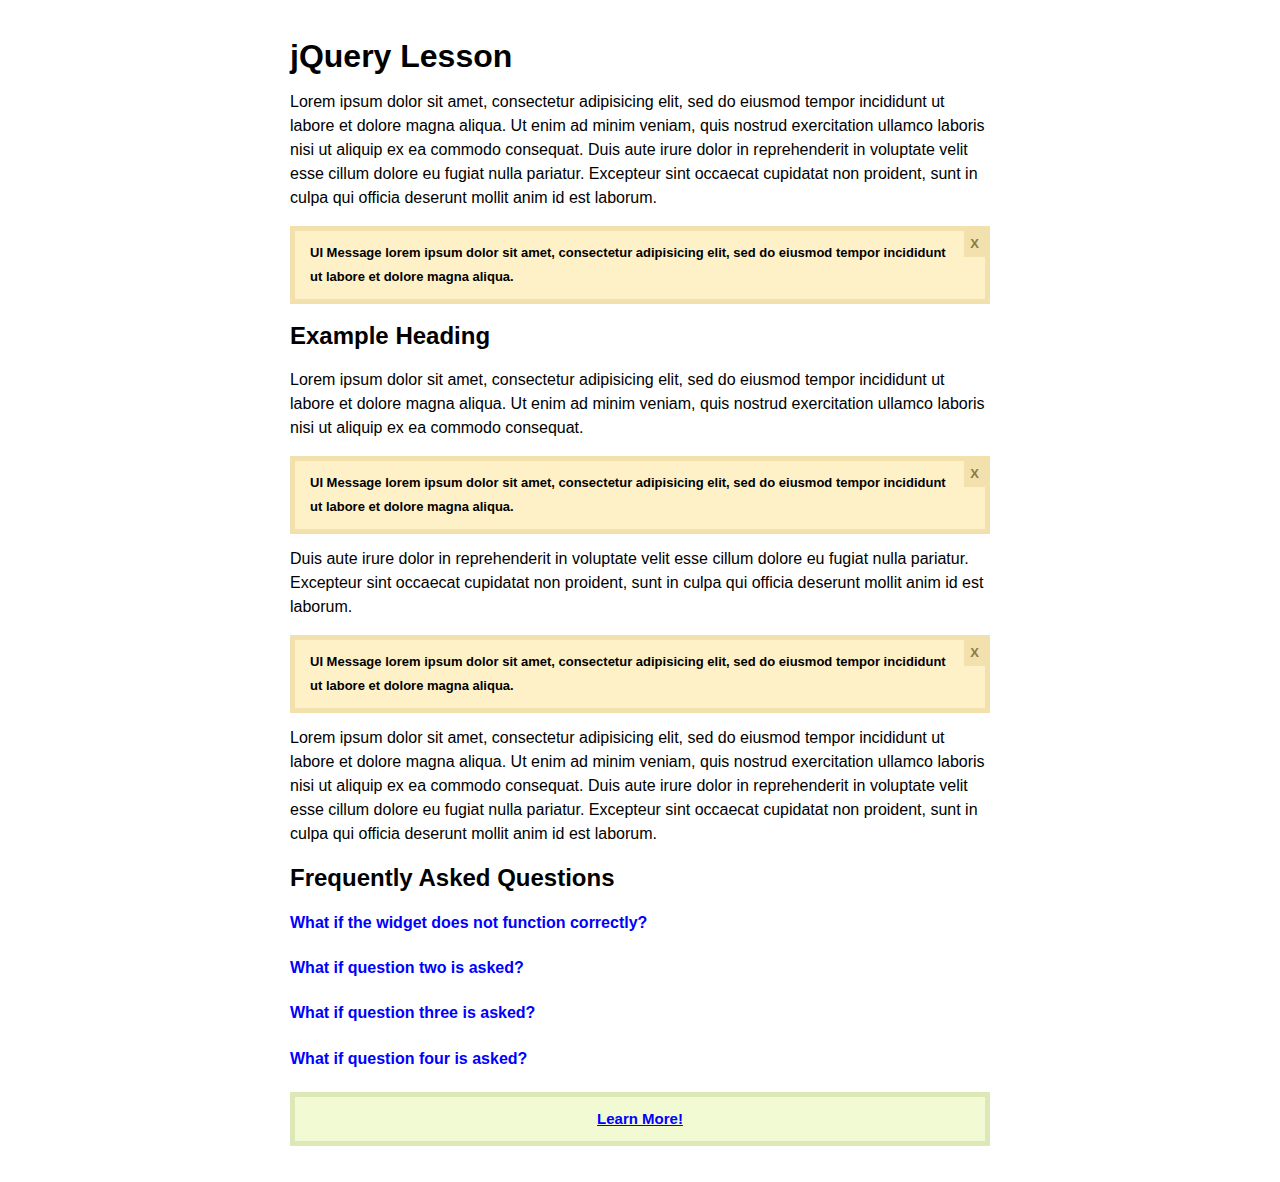
<file: index.html>
<!DOCTYPE html>
<html lang="en">

<head>
    <title>jQuery Tutorial</title>
    <meta charset="utf-8" />
    <meta name="viewport" content="width=device-width, initial-scale=1.0, minimum-scale=1.0" />
    <link rel="stylesheet" media="screen, projection" href="css/screen.css" />
    <script type="text/javascript" src="js/jquery-1.11.0.min.js"></script>
    <script type="text/javascript" src="js/script.js"></script>
</head>

<body>
    <!-- container -->
    <div class="container">
        <h1>jQuery Lesson</h1>
        <p>Lorem ipsum dolor sit amet, consectetur adipisicing elit, sed do eiusmod tempor incididunt ut labore et dolore magna aliqua. Ut enim ad minim veniam, quis nostrud exercitation ullamco laboris nisi ut aliquip ex ea commodo consequat. Duis aute irure dolor in reprehenderit in voluptate velit esse cillum dolore eu fugiat nulla pariatur. Excepteur sint occaecat cupidatat non proident, sunt in culpa qui officia deserunt mollit anim id est laborum.</p>
        <!-- ui-message -->
        <div class="ui-message">
            <p>UI Message lorem ipsum dolor sit amet, consectetur adipisicing elit, sed do eiusmod tempor incididunt ut labore et dolore magna aliqua.</p>
        </div>
        <!-- /ui-message -->
        <h2>Example Heading</h2>
        <p>Lorem ipsum dolor sit amet, consectetur adipisicing elit, sed do eiusmod tempor incididunt ut labore et dolore magna aliqua. Ut enim ad minim veniam, quis nostrud exercitation ullamco laboris nisi ut aliquip ex ea commodo consequat.</p>
        <!-- ui-message -->
        <div class="ui-message">
            <p>UI Message lorem ipsum dolor sit amet, consectetur adipisicing elit, sed do eiusmod tempor incididunt ut labore et dolore magna aliqua.</p>
        </div>
        <!-- /ui-message -->
        <p>Duis aute irure dolor in reprehenderit in voluptate velit esse cillum dolore eu fugiat nulla pariatur. Excepteur sint occaecat cupidatat non proident, sunt in culpa qui officia deserunt mollit anim id est laborum.</p>
        <!-- ui-message -->
        <div class="ui-message">
            <p>UI Message lorem ipsum dolor sit amet, consectetur adipisicing elit, sed do eiusmod tempor incididunt ut labore et dolore magna aliqua.</p>
        </div>
        <!-- /ui-message -->
        <p>Lorem ipsum dolor sit amet, consectetur adipisicing elit, sed do eiusmod tempor incididunt ut labore et dolore magna aliqua. Ut enim ad minim veniam, quis nostrud exercitation ullamco laboris nisi ut aliquip ex ea commodo consequat. Duis aute irure dolor in reprehenderit in voluptate velit esse cillum dolore eu fugiat nulla pariatur. Excepteur sint occaecat cupidatat non proident, sunt in culpa qui officia deserunt mollit anim id est laborum.</p>
        <!-- faq -->
        <div class="faq">
            <h2>Frequently Asked Questions</h2>
            <h4>What if the widget does not function correctly?</h4>
            <!-- answer -->
            <div class="answer">
                <p>Answer text to question #1 here lorem ipsum dolor sit amet, consectetur adipisicing elit, sed do eiusmod tempor incididunt ut labor, duis aute irure dolor in reprehenderit ut aliquip ex ea commodo consequat ipsum dolor sit.</p>
                <p>Lorem ipsum dolor sit amet, consectetur adipisicing elit, sed do eiusmod tempor incididunt ut labore et dolore magna.</p>
            </div>
            <!-- /answer -->
            <h4>What if question two is asked?</h4>
            <!-- answer -->
            <div class="answer">
                <p>Answer text to question #2 here lorem ipsum dolor sit amet, consectetur adipisicing elit, sed do eiusmod tempor incididunt ut labor, duis aute irure dolor in reprehenderit ut aliquip ex ea commodo consequat ipsum dolor sit.</p>
                <p>Lorem ipsum dolor sit amet, consectetur adipisicing elit, sed do eiusmod tempor incididunt ut labore et dolore magna.</p>
            </div>
            <!-- /answer -->
            <h4>What if question three is asked?</h4>
            <!-- answer -->
            <div class="answer">
                <p>Answer text to question #3 here lorem ipsum dolor sit amet, consectetur adipisicing elit, sed do eiusmod tempor incididunt ut labor, duis aute irure dolor in reprehenderit ut aliquip ex ea commodo consequat ipsum dolor sit.</p>
                <p>Lorem ipsum dolor sit amet, consectetur adipisicing elit, sed do eiusmod tempor incididunt ut labore et dolore magna.</p>
            </div>
            <!-- /answer -->
            <h4>What if question four is asked?</h4>
            <!-- answer -->
            <div class="answer">
                <p>Answer text to question #4 here lorem ipsum dolor sit amet, consectetur adipisicing elit, sed do eiusmod tempor incididunt ut labor, duis aute irure dolor in reprehenderit ut aliquip ex ea commodo consequat ipsum dolor sit.</p>
                <p>Lorem ipsum dolor sit amet, consectetur adipisicing elit, sed do eiusmod tempor incididunt ut labore et dolore magna.</p>
            </div>
            <!-- /answer -->
        </div>
        <!-- /faq -->
        <!-- about-placeholder -->
        <div class="about-placeholder">
            <a id="about" href="about.html">Learn More!</a>
        </div>
        <!-- /about-placeholder -->
    </div>
    <!-- /container -->
</body>

</html>
</file>
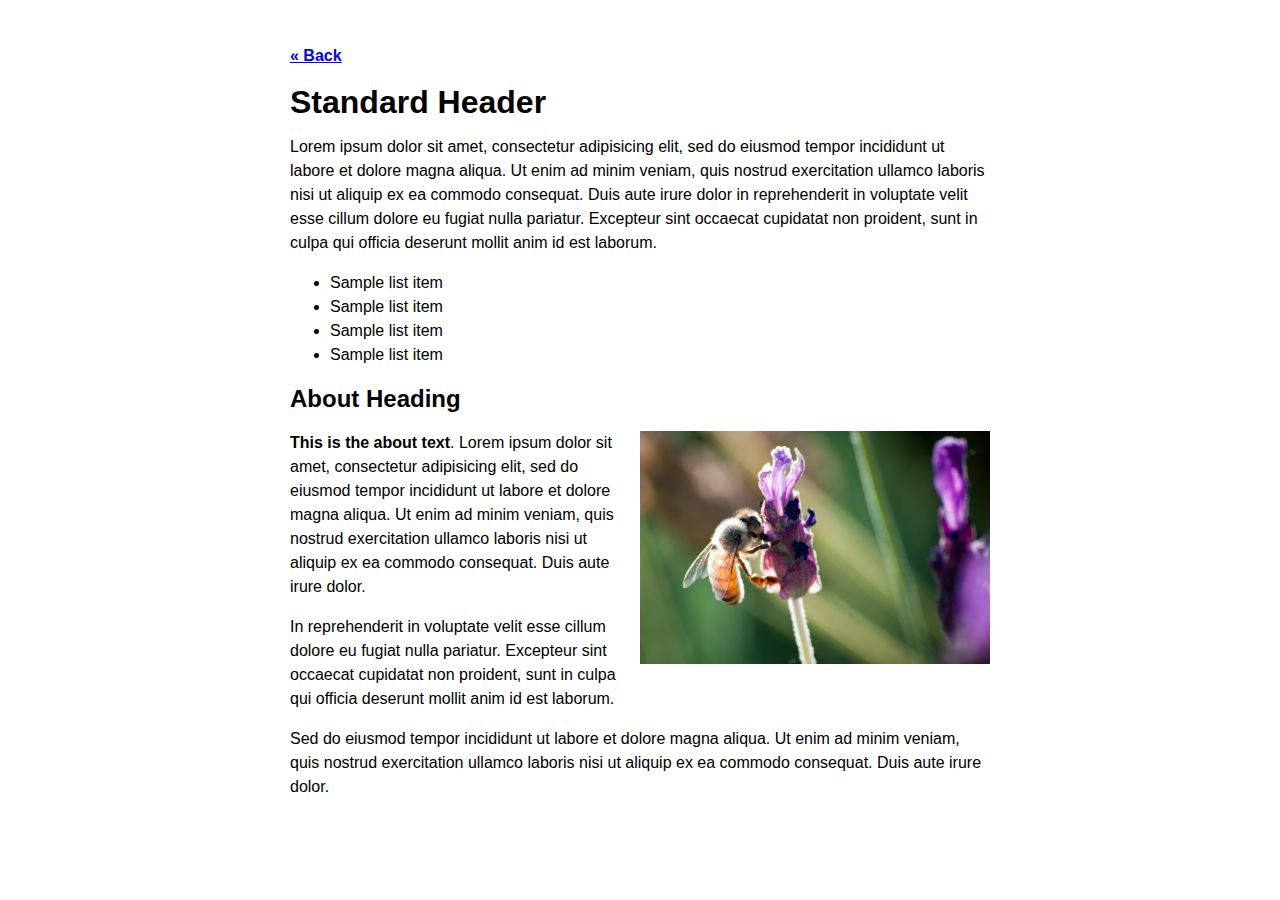
<file: about.html>
<!DOCTYPE html>
<html lang="en">

<head>
    <title>jQuery Tutorial</title>
    <meta charset="utf-8" />
    <meta name="viewport" content="width=device-width, initial-scale=1.0, minimum-scale=1.0" />
    <link rel="stylesheet" media="screen, projection" href="css/screen.css" />
</head>

<body>
    <!-- container -->
    <div class="container">
        <h4><a href="index.html">&laquo; Back</a></h4>
        <h1>Standard Header</h1>
        <p>Lorem ipsum dolor sit amet, consectetur adipisicing elit, sed do eiusmod tempor incididunt ut labore et dolore magna aliqua. Ut enim ad minim veniam, quis nostrud exercitation ullamco laboris nisi ut aliquip ex ea commodo consequat. Duis aute irure dolor in reprehenderit in voluptate velit esse cillum dolore eu fugiat nulla pariatur. Excepteur sint occaecat cupidatat non proident, sunt in culpa qui officia deserunt mollit anim id est laborum.</p>
        <ul>
            <li>Sample list item</li>
            <li>Sample list item</li>
            <li>Sample list item</li>
            <li>Sample list item</li>
        </ul>
        <!-- body-text -->
        <div class="body-text">
            <h2>About Heading</h2>
            <img src="images/bee.jpg" class="img-right">
            <p><strong>This is the about text</strong>. Lorem ipsum dolor sit amet, consectetur adipisicing elit, sed do eiusmod tempor incididunt ut labore et dolore magna aliqua. Ut enim ad minim veniam, quis nostrud exercitation ullamco laboris nisi ut aliquip ex ea commodo consequat. Duis aute irure dolor.</p>
            <p>In reprehenderit in voluptate velit esse cillum dolore eu fugiat nulla pariatur. Excepteur sint occaecat cupidatat non proident, sunt in culpa qui officia deserunt mollit anim id est laborum.</p>
            <p>Sed do eiusmod tempor incididunt ut labore et dolore magna aliqua. Ut enim ad minim veniam, quis nostrud exercitation ullamco laboris nisi ut aliquip ex ea commodo consequat. Duis aute irure dolor.</p>
        </div>
        <!-- /body-text -->
    </div>
    <!-- /container -->
</body>

</html>
</file>
<file: css/screen.css>
body {
    font-family: Helvetica, sans-serif;
    line-height: 1.5em;
    padding: 15px;
}

.container {
    max-width: 700px;
    margin: 0 auto;
}

a,
a:link,
a:visited {
    color: blue;
}

.highlight {
    background-color: orange;
}

p {
    margin: 0 0 1em 0;
}

.ui-message {
    background-color: #FFF1C7;
    border: 5px solid #F2E1AC;
    padding: 10px 30px 10px 15px;
    margin: 0 0 1em 0;
    font-weight: bold;
    font-size: 13px;
    position: relative;
}

.ui-message p {
    margin: 0;
}

.ui-close {
    background-color: #F2E1AC;
    color: #8A7A49;
    position: absolute;
    top: 0;
    right: 0;
    padding: 1px 6px;
    cursor: pointer;
}

.ui-close:hover {
    background-color: #8A7A49;
    color: #F2E1AC;
}

.faq-question {
    color: blue;
    cursor: pointer;
}

.img-right {
    max-width: 50%;
    float: right;
    margin: 0 0 1em 15px;
}

.about-placeholder {
    background-color: #F1FAD2;
    padding: 10px 15px;
    border: 5px solid #DDE8B7;
    margin: 0 0 1em 0;
    font-size: 13px;
}

#about {
    display: block;
    text-align: center;
    font-size: 15px;
    font-weight: bold;
}
</file>
